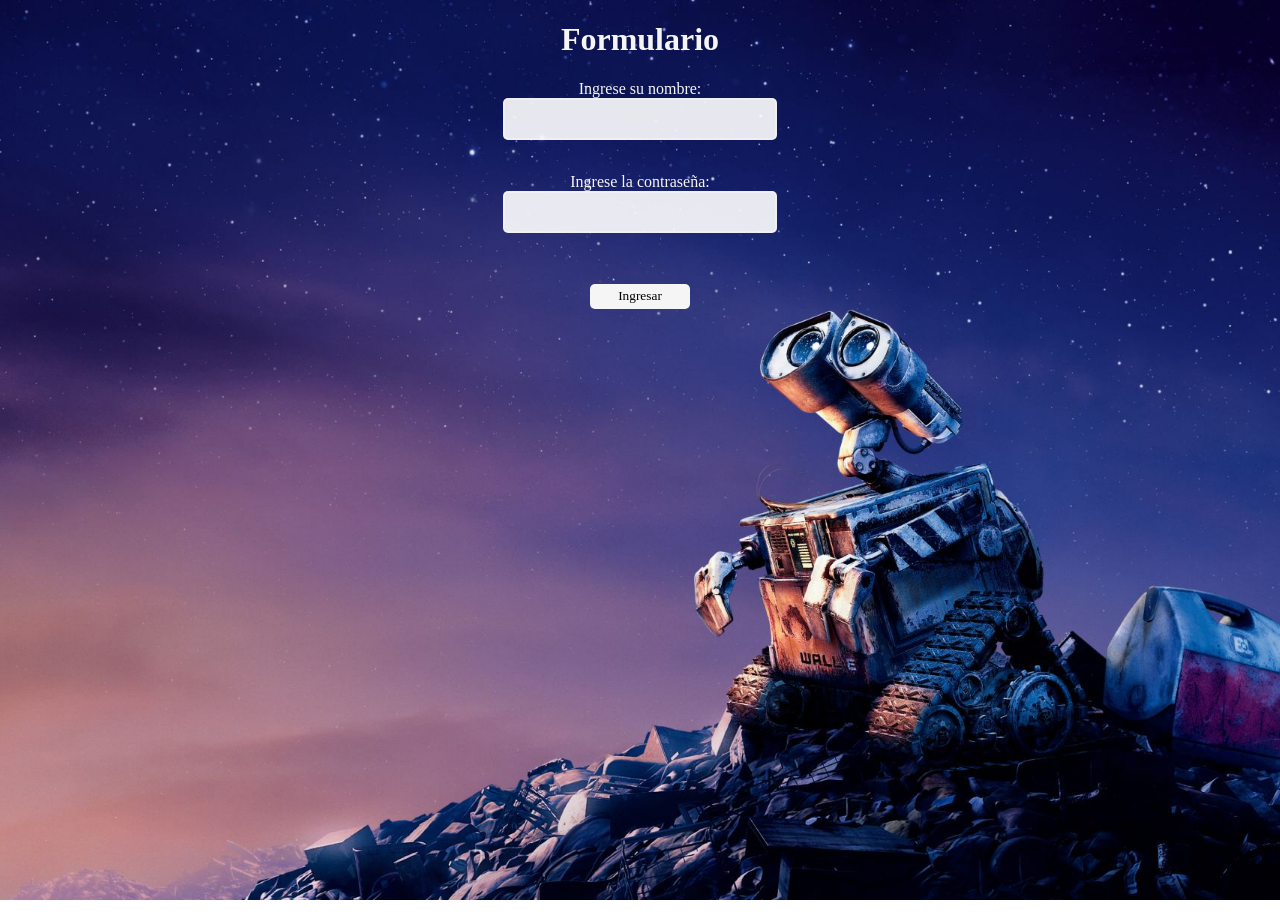
<file: index.html>
<!DOCTYPE html>
<html lang="en">
<head>
    <meta charset="UTF-8">
    <meta name="viewport" content="width=device-width, initial-scale=1.0">
    <title>Document</title>
    <link rel="stylesheet" href="style.css">
</head>
<body>
    <div>
        <h1>Formulario</h1>
        <form action="" method="dialog">
        <label for="nombre">Ingrese su nombre: </label>
        <input type="text" id="nombre" name="nombre">
        <br>
        <label for="contrasena">Ingrese la contraseña: </label>
        <input type="text" id="contrasena" name="contrasena">
        <br>
        <div id="error" class="error-message" style="display: none;">
                   Lo sentimos, el usuario y/o contraseña son incorrectos.
                </div>
        <br>
        <button onclick="ingresar()">Ingresar</button>
        </form>
    </div>
<script src="funcion.js"></script>
</body>
</html>
</file>
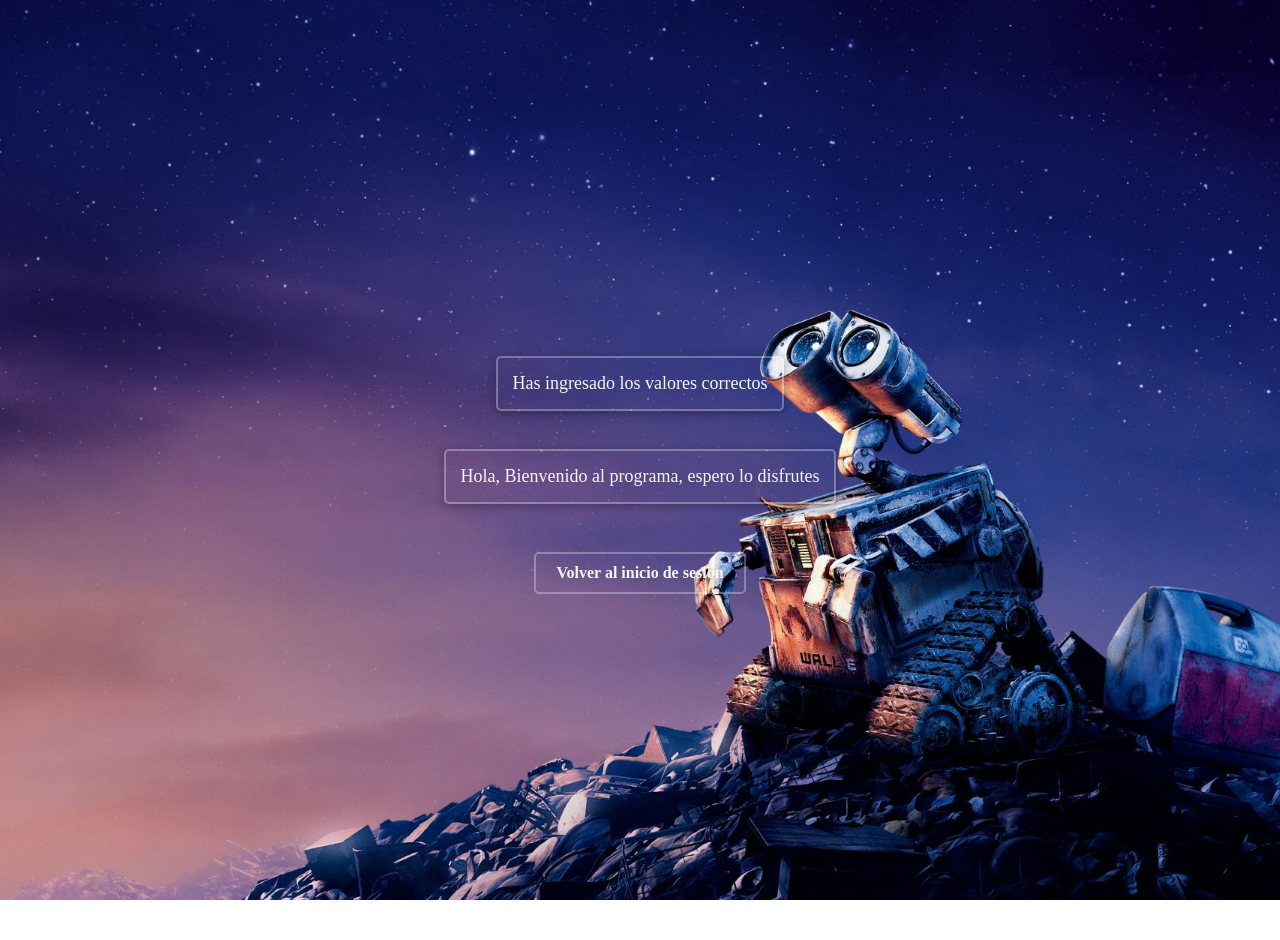
<file: bienvenida.html>
<!DOCTYPE html>
<html lang="en">
<head>
    <meta charset="UTF-8">
    <meta name="viewport" content="width=device-width, initial-scale=1.0">
    <title>Bienvenida</title>
    <style>
        html {
            background-image: url(fondo.jpg);
            background-size: cover;
            background-repeat: no-repeat;
            background-position: center;
            margin: 0;
            height: 100vh;
        }
        body {
            font-family: 'Times New Roman', Times, serif;
            color: whitesmoke;
            text-align: center;
            margin: 0;
            height: 100vh;
            display: flex;
            flex-direction: column;
            justify-content: center;
            align-items: center;
            padding: 20px;
        }
        p {
            font-size: 18px;
            margin: 10px;
            border: 2px solid rgba(255, 255, 255, 0.3);;
            padding: 15px;
            border-radius: 5px;
            max-width: 400px;
            box-shadow: 0 2px 10px rgba(0, 0, 0, 0.3);
        }
        a {
            color: whitesmoke;
            text-decoration: none;
            font-weight: bold;
            padding: 10px 20px;
            border: 2px solid rgba(255, 255, 255, 0.3);;
            border-radius: 5px;
            transition: background 0.3s ease;
            margin-top: 20px;
        }
        a:hover {
            background: rgba(255, 255, 255, 0.2);
        }
        br {
            display: block;
            margin: 10px 0;
        }
    </style>
</head>
<body>
    <p id="confirmacion">Has ingresado los valores correctos</p> 
    <br>
   <p id="bienvenida">Hola, Bienvenido al programa, espero lo disfrutes</p>
    <br>
   <a href="index.html">Volver al inicio de sesión</a> 
</body>
</html>
</file>
<file: style.css>
html {
            background-image: url(fondo.jpg);
            background-size: cover;
            background-repeat: no-repeat;
            background-position: center;
            margin: 0;
            height: 100vh;
        }
body{
    font-family:'Times New Roman', Times, serif;
    text-align: center;
    color: whitesmoke;
    margin: 0;
    height: 100vh;
}
input{
    display: block;
    margin: auto;
    margin-bottom: 15px;
    width: 80%;
    max-width: 250px;
    padding: 10px;
    border: 2px solid rgba(255, 255, 255, 0.3);
    border-radius: 5px;
    background: rgba(255, 255, 255, 0.9);
    font-size: 16px;
}
.error-message {
    background: rgba(255, 0, 0, 0.2); 
    border: 1px solid rgba(255, 0, 0, 0.5);
    border-radius: 5px;
    padding: 10px;
    margin: 10px auto;
    color: #fff;
    max-width: 250px;
    font-size: 14px;
    display: none; 
}
button{
    font-family: 'Times New Roman', Times, serif;
    background-color: whitesmoke;
    border: none;
    border-radius: 5px;
    width: 100px;
    height: 25px;
}
button:hover{
    background-color: silver;
    transform: scale(1.05);
}
</file>
